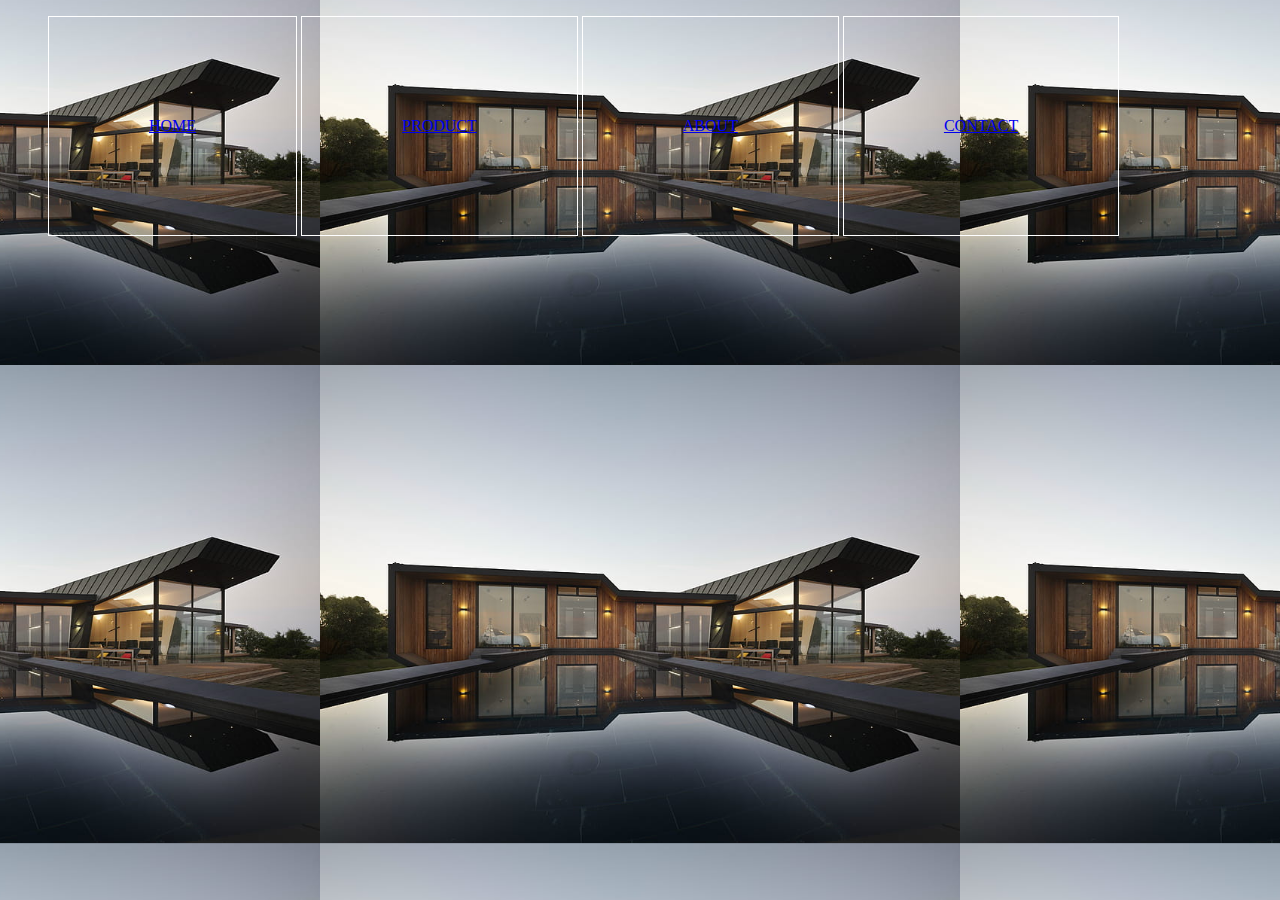
<file: index.html>
<!doctype html>
<html>
<head>
<title><P><center>POCONG WEBSITE</title><P></center>
<link rel="stylesheet" type="text/css" href="POCONG.css">
</head>
<body>
<ul>
<li><a href="home.html"> HOME </a></li>
<li><a href="product.html"> PRODUCT </a></li>
<li><a href="about.html"> ABOUT </a></li>
<li><a href="contact.html"> CONTACT </a></li>
</ul>
</body>
</html>
</file>
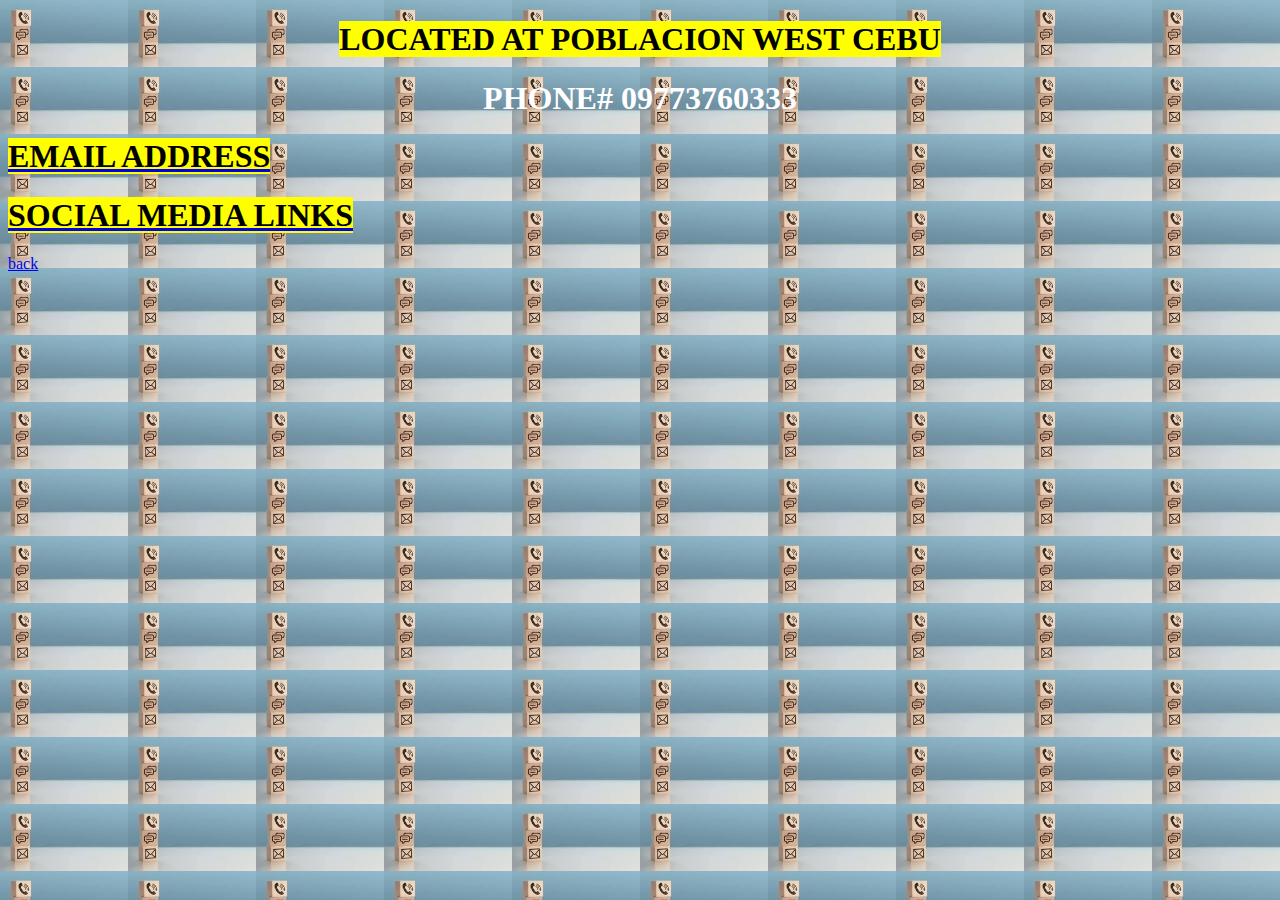
<file: contact.html>
<!doctype html>
<html>
<head>

<title>contact</title>
</head>
<body style = background-image:url("ter.jfif");>
<style>
body
{
background-repeat:norepeat;
background-size:10%;
}
</style>

<h1><center><mark>LOCATED AT POBLACION WEST CEBU</mark></center></h1>
<center><h1 style = "color:white">PHONE# 09773760333</h1></center>

<p><h1><a href = "https://www.realtor.com/"><mark>EMAIL ADDRESS</mark></a></h1></a>
<p><h1><a href = "https://www.facebook.com/philip.pocong/"><mark>SOCIAL MEDIA LINKS</mark></a></h1></a>
<p><a href = "POCONG.html">back</a></p>
</body>
</html>
</file>
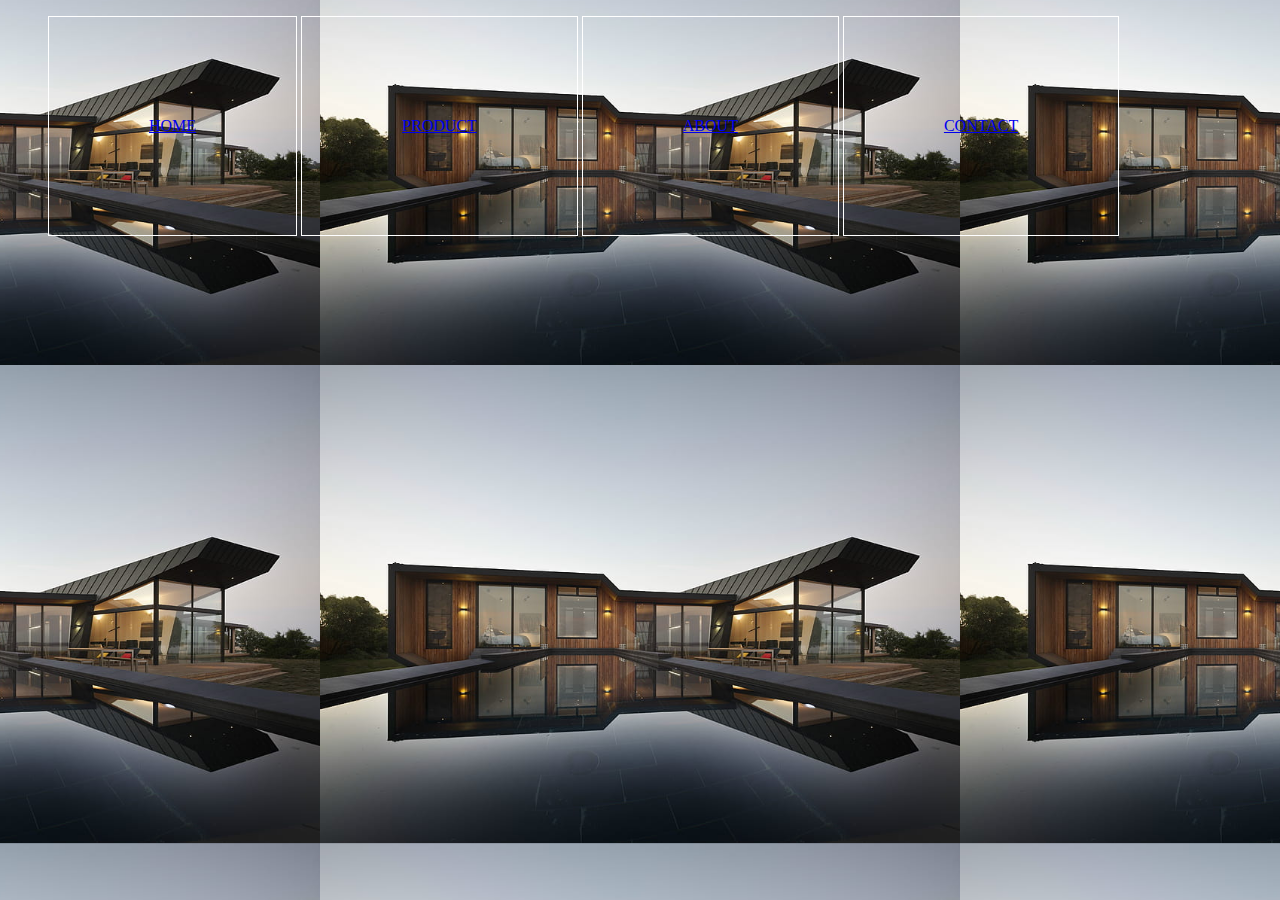
<file: POCONG.html>
<!doctype html>
<html>
<head>
<title><P><center>POCONG WEBSITE</title><P></center>
<link rel="stylesheet" type="text/css" href="POCONG.css">
</head>
<body>
<ul>
<li><a href="home.html"> HOME </a></li>
<li><a href="product.html"> PRODUCT </a></li>
<li><a href="about.html"> ABOUT </a></li>
<li><a href="contact.html"> CONTACT </a></li>
</ul>
</body>
</html>
</file>
<file: POCONG.css>
body
{
background-repeat:;
background-image:url("low.jpg");
background-size:50%;
background-position:center;
COLOR:red;

}
ul li
{
	display:inline-block;
	padding:100px;
	border:1px solid white;
}
</file>
